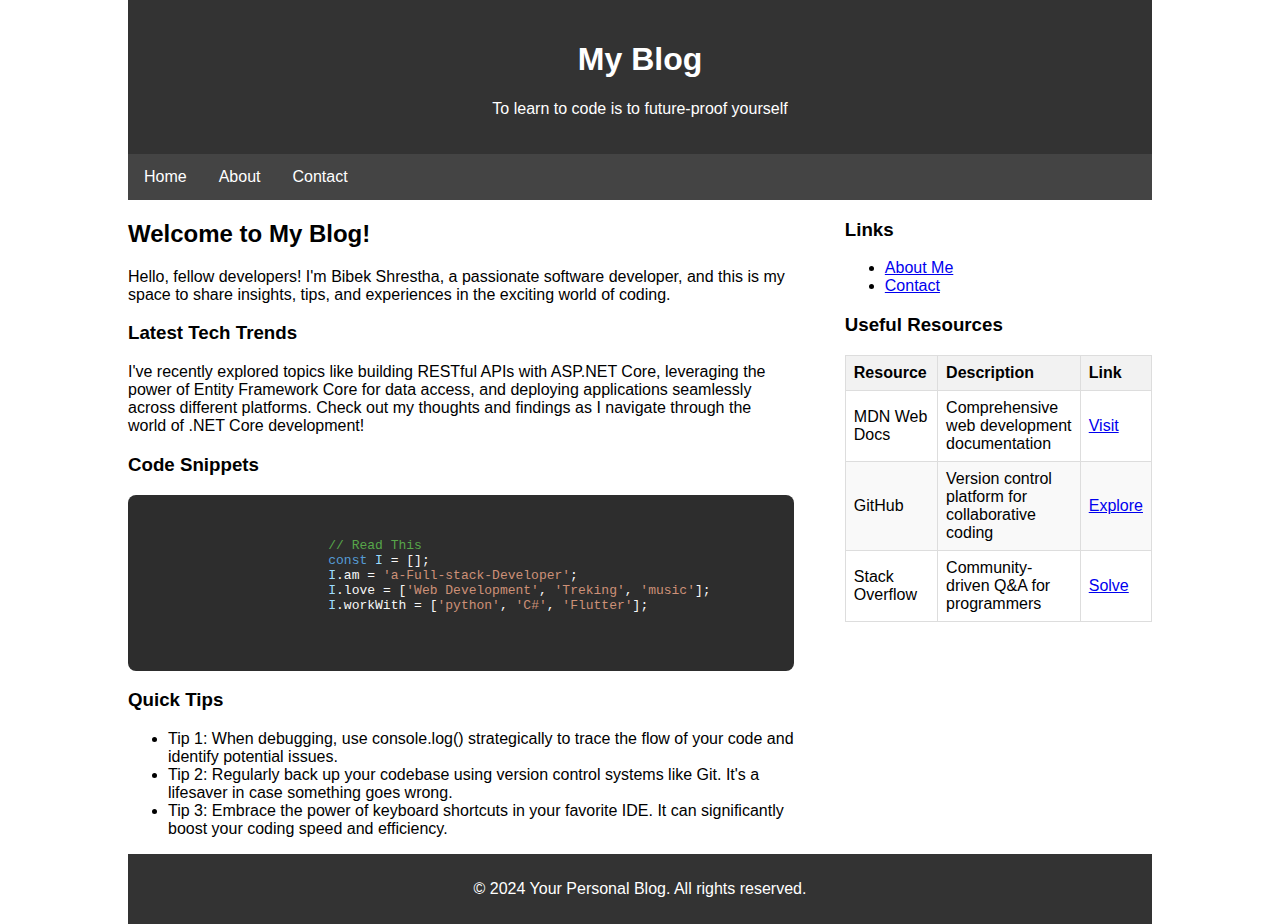
<file: index.html>
<!DOCTYPE html>
<html lang="en">
<head>
    <meta charset="UTF-8">
    <meta name="viewport" content="width=device-width, initial-scale=1.0">
    <link rel="stylesheet" href="main.css">
    <title>Bibek Personal Blog</title>
</head>
<body>
    <header>
        <h1>My Blog</h1>
        <p>To learn to code is to future-proof yourself</p>
    </header>

    <nav>
        <!-- Navigation bar with links to other pages -->
        <ul>
            <li><a href="index.html">Home</a></li>
            <li><a href="about.html">About</a></li>
            <li><a href="contact.html">Contact</a></li>
        </ul>
    </nav>

    <main>
        <section id="main-section">
            <h2>Welcome to My Blog!</h2>
            <p>Hello, fellow developers! I'm Bibek Shrestha, a passionate software developer, and this is my space to share insights, tips, and experiences in the exciting world of coding.</p>
            <h3>Latest Tech Trends</h3>
            <p>I've recently explored topics like building RESTful APIs with ASP.NET Core, leveraging the power of Entity Framework Core for data access, and deploying applications seamlessly across different platforms. Check out my thoughts and findings as I navigate through the world of .NET Core development!</p>
            

            <h3>Code Snippets</h3>
            <div class="code-container">
                <pre>
                    <code class="language-javascript">
                        <span class="comment">// Read This</span>
                        <span class="keyword">const</span> <span class="variable">I</span> = [];
                        <span class="variable">I</span>.<span class="property">am</span> = <span class="string">'a-Full-stack-Developer'</span>;
                        <span class="variable">I</span>.<span class="property">love</span> = [<span class="string">'Web Development'</span>, <span class="string">'Treking'</span>, <span class="string">'music'</span>];
                        <span class="variable">I</span>.<span class="property">workWith</span> = [<span class="string">'python'</span>, <span class="string">'C#'</span>, <span class="string">'Flutter'</span>];
                    </code>
                </pre>
            </div>

            <h3>Quick Tips</h3>
            <ul>
                <li>Tip 1: When debugging, use console.log() strategically to trace the flow of your code and identify potential issues.</li>
                <li>Tip 2: Regularly back up your codebase using version control systems like Git. It's a lifesaver in case something goes wrong.</li>
                <li>Tip 3: Embrace the power of keyboard shortcuts in your favorite IDE. It can significantly boost your coding speed and efficiency.</li>
            </ul>
            
        </section>
        <aside>
            <h3>Links</h3>
            <ul>
                <li><a href="about.html">About Me</a></li>
                <li><a href="contact.html">Contact</a></li>
            </ul>
        
            <h3>Useful Resources</h3>
            <table>
                <thead>
                    <tr>
                        <th>Resource</th>
                        <th>Description</th>
                        <th>Link</th>
                    </tr>
                </thead>
                <tbody>
                    <tr>
                        <td>MDN Web Docs</td>
                        <td>Comprehensive web development documentation</td>
                        <td><a href="https://developer.mozilla.org/en-US/">Visit</a></td>
                    </tr>
                    <tr>
                        <td>GitHub</td>
                        <td>Version control platform for collaborative coding</td>
                        <td><a href="https://github.com/">Explore</a></td>
                    </tr>
                    <tr>
                        <td>Stack Overflow</td>
                        <td>Community-driven Q&A for programmers</td>
                        <td><a href="https://stackoverflow.com/">Solve</a></td>
                    </tr>
                </tbody>
            </table>
        </aside>
        
    </main>

    <footer>
        <p>&copy; 2024 Your Personal Blog. All rights reserved.</p>
    </footer>
</body>
</html>
</file>
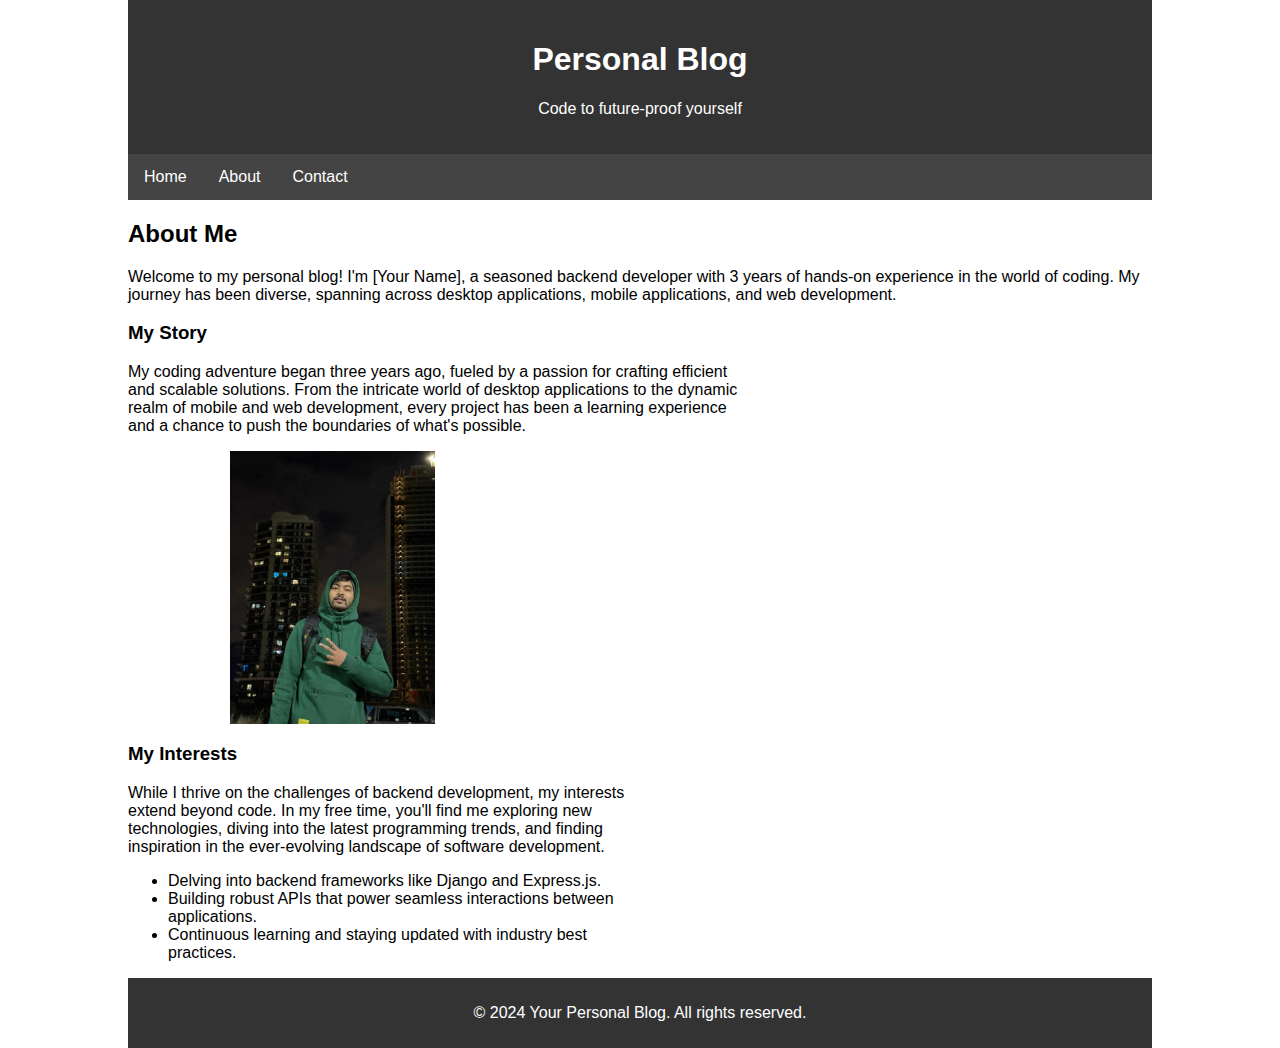
<file: about.html>
<!DOCTYPE html>
<html lang="en">
<head>
    <meta charset="UTF-8">
    <meta name="viewport" content="width=device-width, initial-scale=1.0">
    <link rel="stylesheet" href="main.css">
    <link rel="stylesheet" href="content.css"> <!-- Link to the new about.css file -->
    <title>About Me - Your Personal Blog</title>
</head>
<body>
    <header>
        <h1>Personal Blog</h1>
        <p>Code to future-proof yourself</p>
        <!-- Optional logo image can be added here -->
    </header>

    <nav>
        <!-- Navigation bar with links to other pages -->
        <ul>
            <li><a href="index.html">Home</a></li>
            <li><a href="about.html">About</a></li>
            <li><a href="contact.html">Contact</a></li>
        </ul>
    </nav>

    <main class="about-page"> <!-- Add a class to the main element for the about page -->
        <section id="about-section"> <!-- Change the section ID to "about-section" -->
            <h2>About Me</h2>
            <p>Welcome to my personal blog! I'm [Your Name], a seasoned backend developer with 3 years of hands-on experience in the world of coding. My journey has been diverse, spanning across desktop applications, mobile applications, and web development.</p>

            <div class="about-row">
                <div class="about-column" style="width: 60%;">
                    <h3>My Story</h3>
                    <p>My coding adventure began three years ago, fueled by a passion for crafting efficient and scalable solutions. From the intricate world of desktop applications to the dynamic realm of mobile and web development, every project has been a learning experience and a chance to push the boundaries of what's possible.</p>
                </div>
                <div class="about-column" style="width: 40%;">
                    <img src="about-image.jpg" alt="About Me Image" class="about-image">
                </div>
            </div>

            <div class="about-row">
                <div class="about-column" style="width: 50%;">
                    <h3>My Interests</h3>
                    <p>While I thrive on the challenges of backend development, my interests extend beyond code. In my free time, you'll find me exploring new technologies, diving into the latest programming trends, and finding inspiration in the ever-evolving landscape of software development.</p>
                </div>
                <div class="about-column" style="width: 50%;">
                    <ul>
                        <li>Delving into backend frameworks like Django and Express.js.</li>
                        <li>Building robust APIs that power seamless interactions between applications.</li>
                        <li>Continuous learning and staying updated with industry best practices.</li>
                    </ul>
                </div>
            </div>
        </section>
    </main>

    <footer>
        <p>&copy; 2024 Your Personal Blog. All rights reserved.</p>
    </footer>
</body>
</html>
</file>
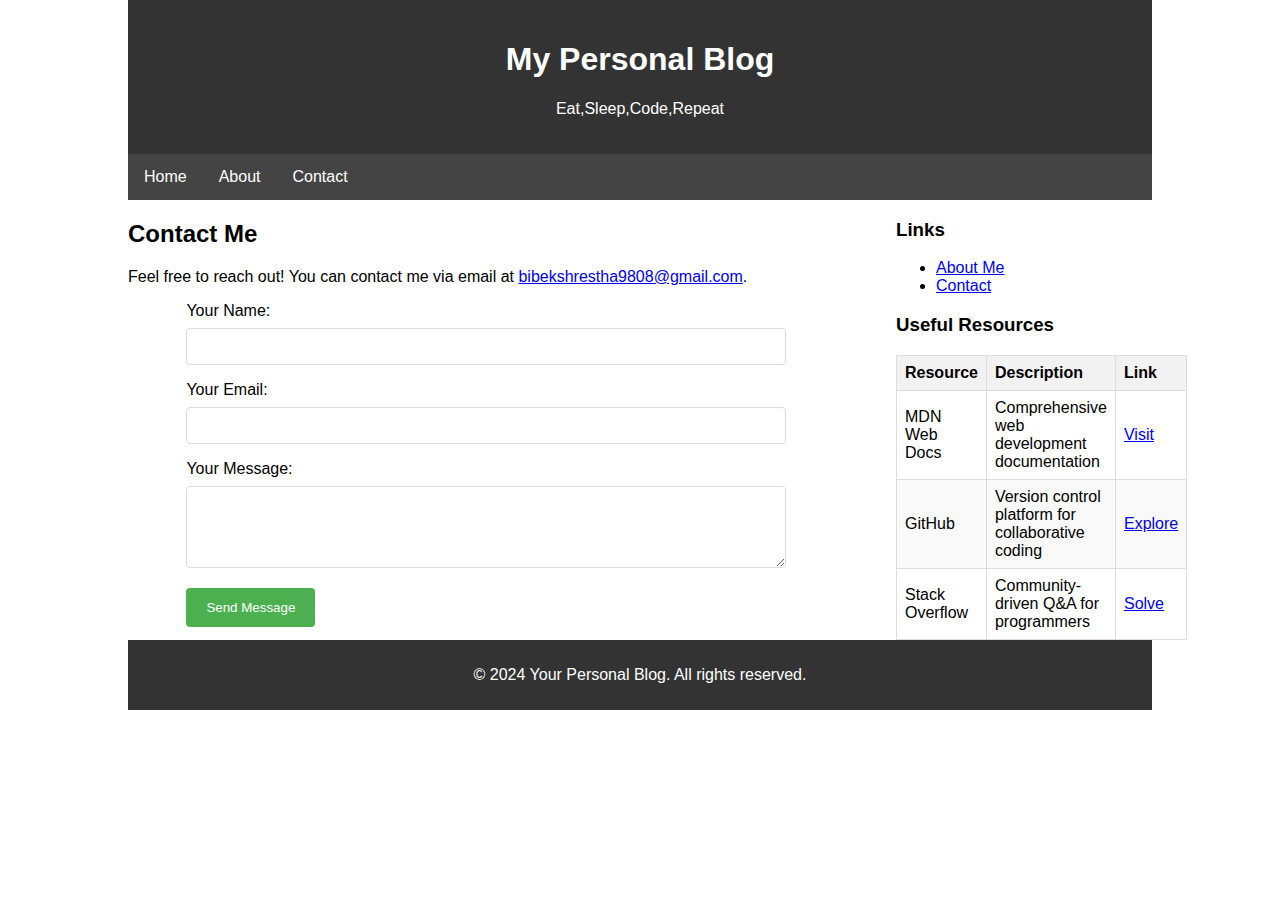
<file: contact.html>
<!DOCTYPE html>
<html lang="en">

<head>
    <meta charset="UTF-8">
    <meta name="viewport" content="width=device-width, initial-scale=1.0">
    <link rel="stylesheet" href="main.css">
    <link rel="stylesheet" href="content.css">
    <title>Bibek Personal Blog - Contact</title>
</head>

<body>
    <header>
        <h1>My Personal Blog</h1>
        <p>Eat,Sleep,Code,Repeat</p>
    </header>

    <nav>
        <!-- Navigation bar with links to other pages -->
        <ul>
            <li><a href="index.html">Home</a></li>
            <li><a href="about.html">About</a></li>
            <li><a href="contact.html">Contact</a></li>
        </ul>
    </nav>

    <main>
        <section id="main-section">
            <h2>Contact Me</h2>
            <p>
                Feel free to reach out! You can contact me via email at <a href="mailto:bibekshrestha9808@gmail.com">bibekshrestha9808@gmail.com</a>.
            </p>

            <form action="process_contact_form.php" method="post">
                <label for="name">Your Name:</label>
                <input type="text" id="name" name="name" required>

                <label for="email">Your Email:</label>
                <input type="email" id="email" name="email" required>

                <label for="message">Your Message:</label>
                <textarea id="message" name="message" rows="4" required></textarea>

                <button type="submit">Send Message</button>
            </form>
        </section>

        <aside>
            <h3>Links</h3>
            <ul>
                <li><a href="about.html">About Me</a></li>
                <li><a href="contact.html">Contact</a></li>
            </ul>

            <h3>Useful Resources</h3>
            <table>
                <thead>
                    <tr>
                        <th>Resource</th>
                        <th>Description</th>
                        <th>Link</th>
                    </tr>
                </thead>
                <tbody>
                    <tr>
                        <td>MDN Web Docs</td>
                        <td>Comprehensive web development documentation</td>
                        <td><a href="https://developer.mozilla.org/en-US/">Visit</a></td>
                    </tr>
                    <tr>
                        <td>GitHub</td>
                        <td>Version control platform for collaborative coding</td>
                        <td><a href="https://github.com/">Explore</a></td>
                    </tr>
                    <tr>
                        <td>Stack Overflow</td>
                        <td>Community-driven Q&A for programmers</td>
                        <td><a href="https://stackoverflow.com/">Solve</a></td>
                    </tr>
                </tbody>
            </table>
        </aside>

    </main>

    <footer>
        <p>&copy; 2024 Your Personal Blog. All rights reserved.</p>
    </footer>
</body>

</html>
</file>
<file: main.css>
body {
    margin: 0;
    padding: 0;
    font-family: 'Arial', sans-serif;
}

header, nav, main, footer {
    width: 80%;
    margin: 0 auto;
}

header {
    background-color: #333;
    color: #fff;
    text-align: center;
    padding: 20px 0;
}

nav {
    background-color: #444;
}

nav ul {
    list-style-type: none;
    margin: 0;
    padding: 0;
    overflow: hidden;
}

nav li {
    float: left;
}

nav a {
    display: block;
    color: #fff;
    text-align: center;
    padding: 14px 16px;
    text-decoration: none;
}

nav a:hover {
    background-color: #555;
}

main {
    display: flex;
    justify-content: space-between;
}

#main-section {
    width: 65%;
}

aside {
    width: 30%;
}

footer {
    background-color: #333;
    color: #fff;
    text-align: center;
    padding: 10px 0;
}
/* main.css */

.code-container {
    background-color: #2d2d2d;
    color: #f8f8f8;
    border-radius: 8px;
    overflow: auto;
}

pre {
    margin: 0;
}

code {
    display: block;
    padding: 1em;
    overflow-x: auto;
}

.language-javascript .comment {
    color: #57a64a;
}

.language-javascript .keyword {
    color: #569cd6;
}

.language-javascript .function-name {
    color: #4ec9b0;
}

.language-javascript .variable {
    color: #9cdcfe;
}

.language-javascript .string {
    color: #ce9178;
}
table {
    width: 100%;
    border-collapse: collapse;
    margin-top: 15px;
}

/* Style for the table header */
th {
    background-color: #f2f2f2;
    padding: 8px;
    text-align: left;
    border: 1px solid #ddd;
}

/* Style for alternating table rows */
tbody tr:nth-child(even) {
    background-color: #f9f9f9;
}

/* Style for table cells */
td {
    padding: 8px;
    border: 1px solid #ddd;
}

/* Hover effect for table rows */
tbody tr:hover {
    background-color: #e0e0e0;
}

@media screen and (min-width: 600px) {
    header, nav, main, footer {
        width: 80%;
        margin: 0 auto;
    }

    main {
        flex-direction: row;
    }

    #main-section {
        width: 65%;
    }

    aside {
        width: 30%;
        margin-top: 0;
    }
}
</file>
<file: content.css>
body {
    margin: 0;
    padding: 0;
    font-family: 'Arial', sans-serif;
}

main.about-page {
    display: flex;
    flex-direction: column; /* Adjust for smaller screens */
}

#main-section {
    width: 100%;
}

aside {
    width: 100%;
    margin-top: 15px;
}

.about-image {
    max-width: 100%; /* Adjust for smaller screens */
    height: auto;
    display: block;
    margin: 0 auto;
}

form {
    max-width: 100%; /* Adjust for smaller screens */
    margin: auto;
}

form label {
    display: block;
    margin-bottom: 8px;
}

form input,
form textarea {
    width: 100%;
    padding: 10px;
    margin-bottom: 16px;
    border: 1px solid #ddd;
    border-radius: 4px;
    box-sizing: border-box;
}

form button {
    background-color: #4caf50;
    color: white;
    padding: 12px 20px;
    border: none;
    border-radius: 4px;
    cursor: pointer;
}

form button:hover {
    background-color: #45a049;
}

/* Media query for screens larger than 600px */
@media screen and (min-width: 600px) {
    main.about-page {
        flex-direction: row;
    }

    #main-section {
        width: 70%;
    }

    aside {
        width: 25%;
        margin-top: 0;
    }

    .about-image {
        max-width: 50%;
    }

    form {
        max-width: 600px;
    }
}
</file>
